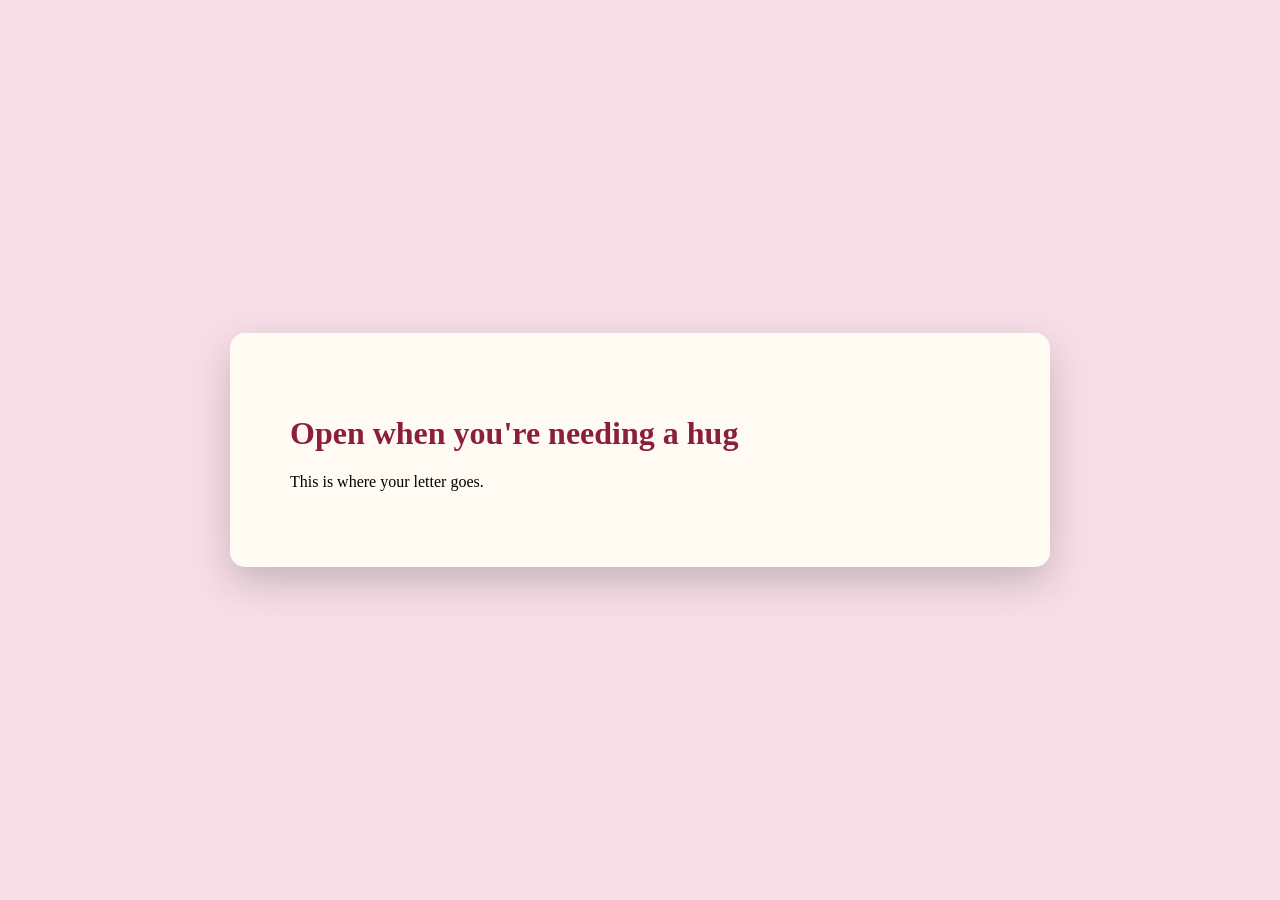
<file: letters.html>
<!DOCTYPE html>
<html lang="en">
<head>
<meta charset="UTF-8">
<meta name="viewport" content="width=device-width, initial-scale=1.0">

<title>Letter</title>

<style>

body{
    margin:0;
    background:#f8dfe7;
    display:flex;
    justify-content:center;
    align-items:center;
    min-height:100vh;
    font-family:Georgia, serif;
}

.paper{

    width:700px;
    max-width:90%;
    background:#fffaf2;
    padding:60px;
    border-radius:15px;
    box-shadow:0 15px 40px rgba(0,0,0,.2);

}

h1{

    color:#8b1e3f;

}

</style>

</head>

<body>

<div class="paper">

<h1>Open when you're needing a hug</h1>

<p>

This is where your letter goes.

</p>

</div>

</body>

</html>
</file>
